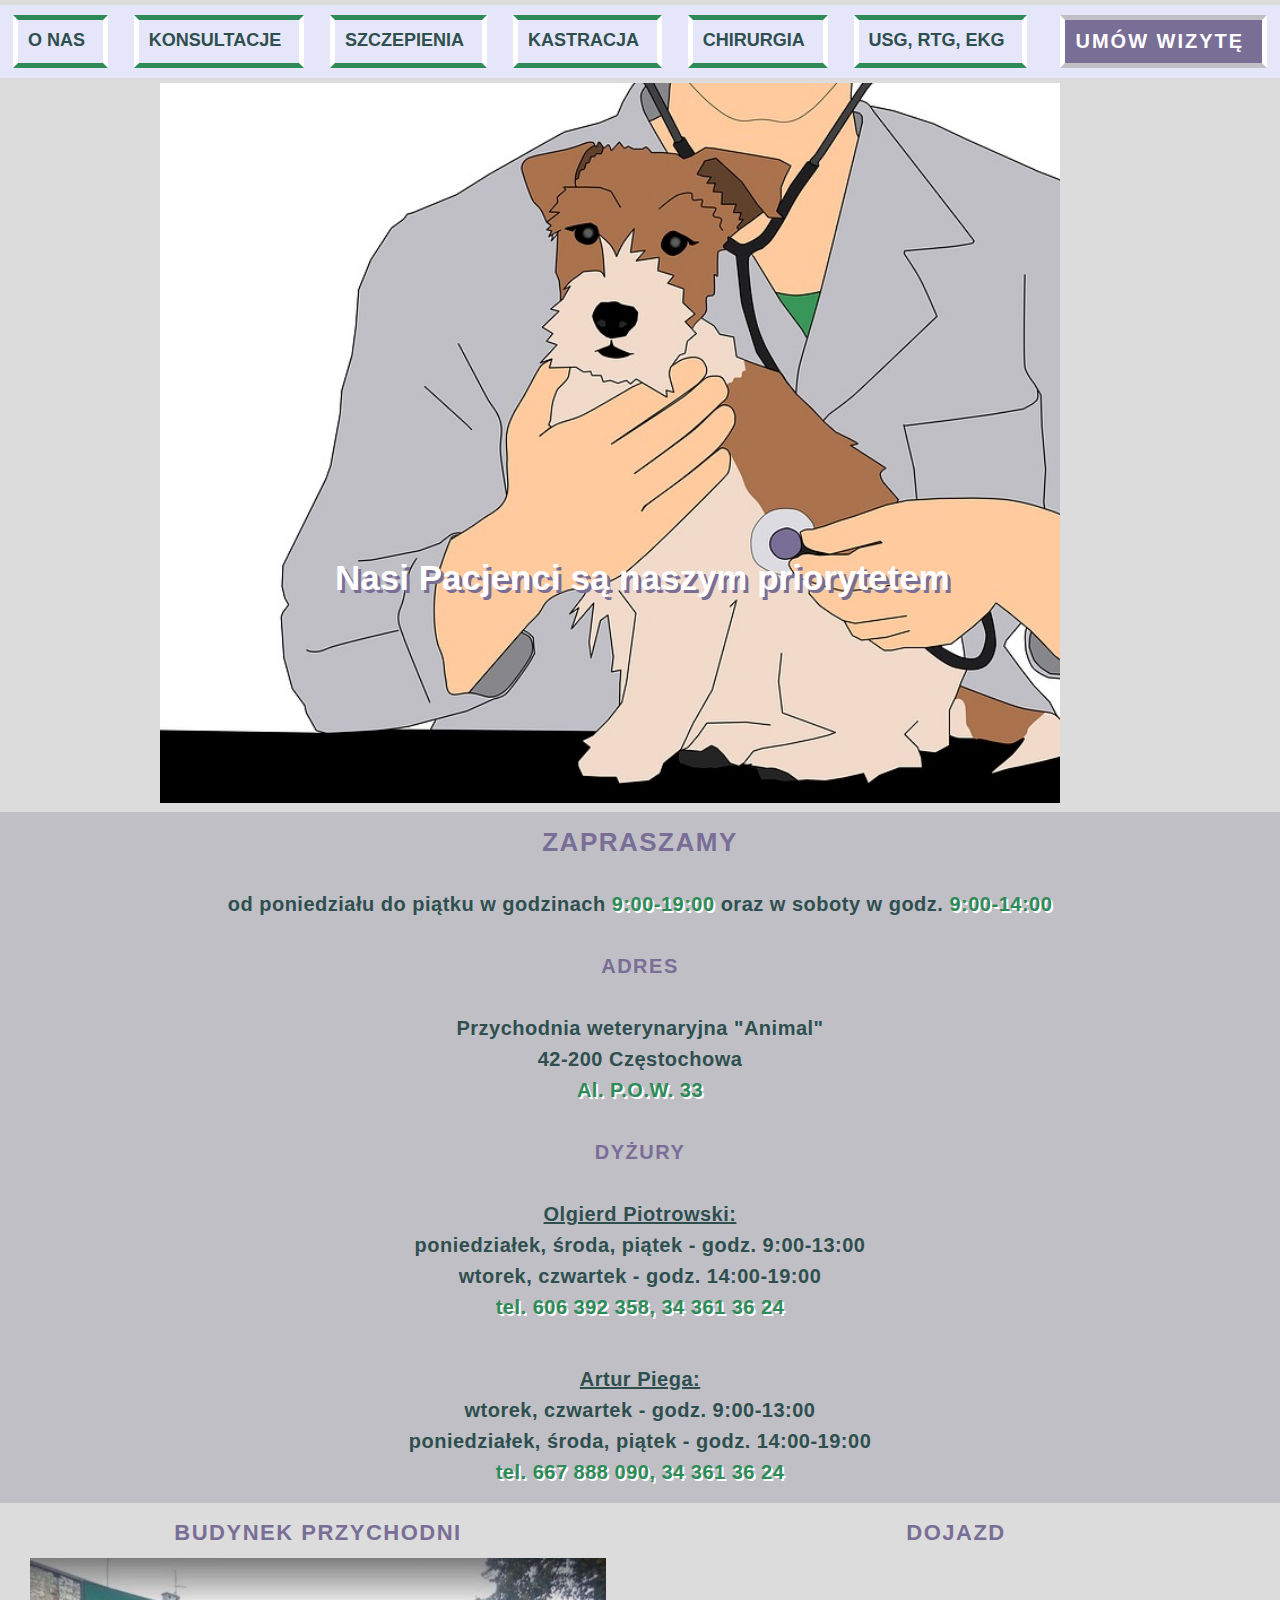
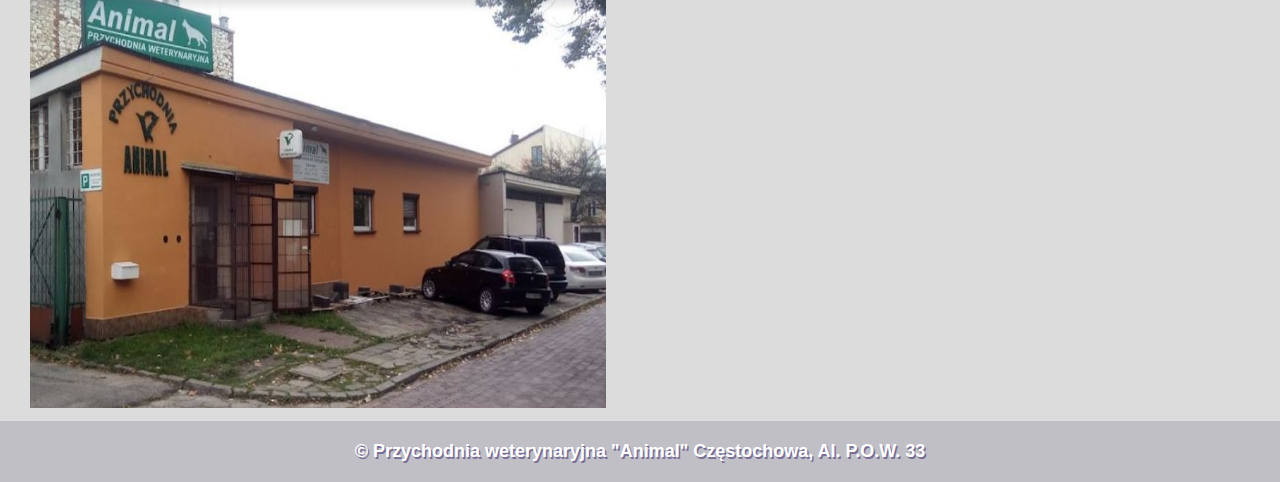
<file: index.html>
<!DOCTYPE html>
<html lang="pl">

<head>

    <meta charset="UTF-8">
    <meta name="viewport" content="width=device-width, initial scale"=1.0>
    <meta http-equiv="X-UA-Compatible" content="ie=edge">

    <meta name="description" content="Weterynarz Częstochowa">

    <meta name="keywords"
        content="przychodnia weterynaryjna, animal, weterynarz, weterynarz chirurg, Częstochowa, pomoc lekarska dla zwierząt, chirurgia weterynaryjna, pierwsza pomoc dla zwierząt, szczepienia psów i kotów, kastracja psa, kastracja kota, rtg zwierząt, usg kota, usg psa, niskie ceny, wysoka jakokość usług">

    <meta name='robots' content='index,follow'>

    <meta name="author" content="Karina Stala">

    <title>Przychodnia weterynaryjna "Animal" Częstochowa </title>

    <link rel="stylesheet" href="vet.css">
</head>

<body>

    <nav>

        <a href="onas.html" target="_blank">O nas</a>
        <a href="konsultacje.html" target="_blank">Konsultacje</a>
        <a href="szczepienia.html" target="_blank">Szczepienia</a>
        <a href="kastracja.html" target="_blank">Kastracja</a>
        <a href="chirurgia.html" target="_blank">Chirurgia</a>
        <a href="diagnostyka.html" target="_blank">USG, RTG, EKG</a>
        <a href="mailto:przychodniaanimal@gmail.com" class="reservation">Umów wizytę</a>

    </nav>

    <header>
        <h1> Nasi Pacjenci są naszym priorytetem </h1>
    </header>

    <main>
        <div class="description">
            <p> Zapraszamy <br> <br></p>
            <p> od poniedziału do piątku w godzinach <span> 9:00-19:00 </span> oraz w soboty w godz. <span>9:00-14:00
                    <br><br></span>
            </p>
            <p>Adres <br> <br> </p>
            <p>Przychodnia weterynaryjna "Animal" <br> 42-200 Częstochowa <br> <span> Al. P.O.W. 33 <br> <br> <span></p>
            <p> Dyżury <br><br></p>
            <p> Olgierd Piotrowski:<br></p>

            <p>poniedziałek, środa, piątek - godz. 9:00-13:00 <br>
                wtorek, czwartek - godz. 14:00-19:00 <br>
                <span> tel. 606 392 358, 34 361 36 24 <br><br></span></p>

            <p> Artur Piega: <br></p>
            <p>wtorek, czwartek - godz. 9:00-13:00 <br>
                poniedziałek, środa, piątek - godz. 14:00-19:00 <br>
                <span> tel. 667 888 090, 34 361 36 24 </span> </p>
        </div>

        <section class="features">

            <div class="feature">

                <div class="image">
                    <p> Budynek przychodni</p>
                    <img src="Przychodnia.JPG" alt="Zdjęcie budynku przychodni weterynaryjnej Animal w Częstochowie">
                </div>

                <div class="iframe">
                    <p> Dojazd </p>
                    <iframe
                        src="https://www.google.com/maps/embed?pb=!1m18!1m12!1m3!1d2521.3269730303823!2d19.108554815143968!3d50.80658037952608!2m3!1f0!2f0!3f0!3m2!1i1024!2i768!4f13.1!3m3!1m2!1s0x4710b5dc70d79307%3A0x1f92e82f286e4758!2sPrzychodnia%20Weterynaryjna%20Animal%20Olgierd%20Piotrowski!5e0!3m2!1spl!2spl!4v1653864017006!5m2!1spl!2spl"
                        width="600" height="450" style="border:0;" allowfullscreen="" loading="lazy"
                        referrerpolicy="no-referrer-when-downgrade"></iframe>
                </div>
            </div>
        </section>
    </main>


    <footer>
        <p> &copy; Przychodnia weterynaryjna "Animal" Częstochowa, Al. P.O.W. 33 </p>
    </footer>

</body>

</html>
</file>
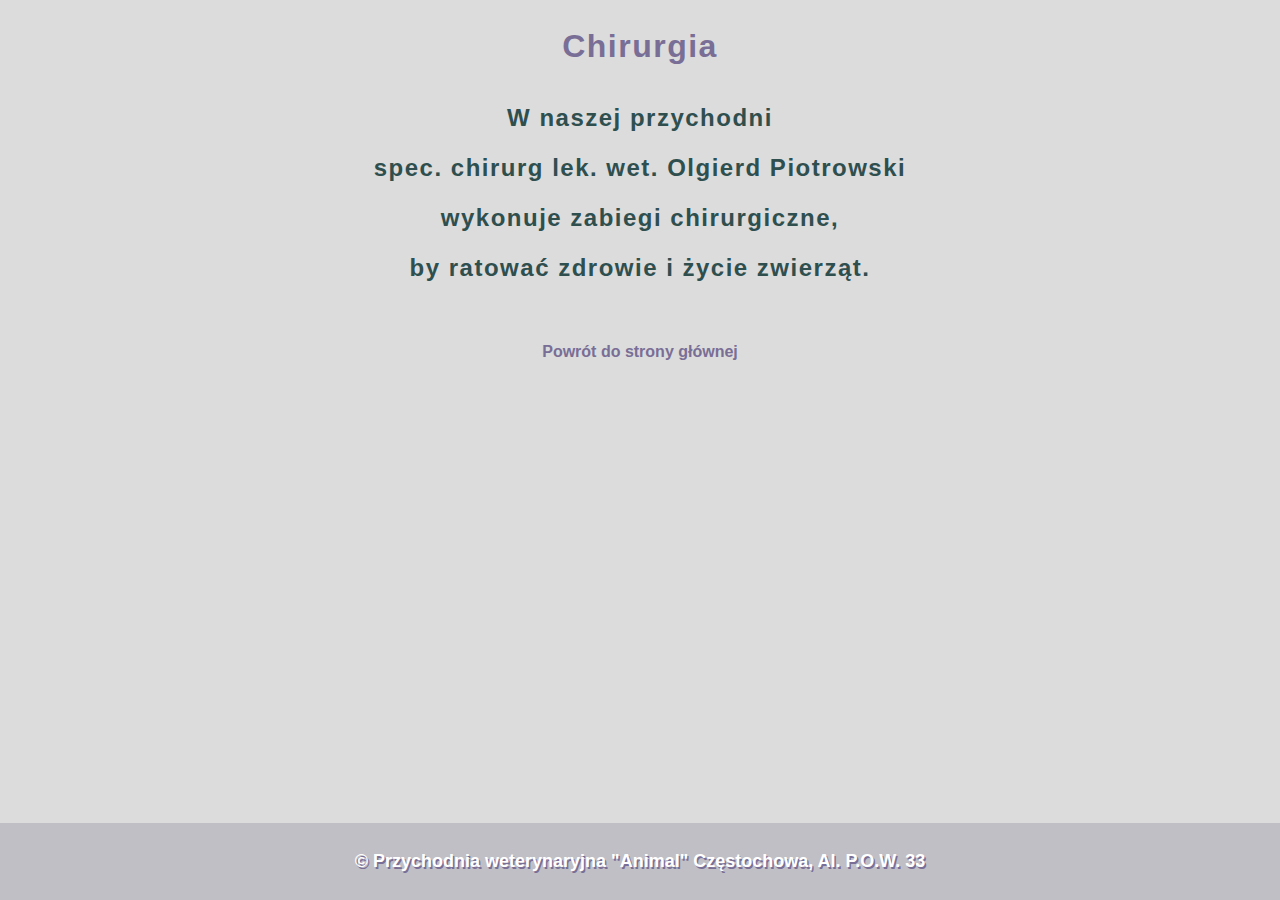
<file: chirurgia.html>
<!DOCTYPE html>
<html lang="pl">

<head>
    <meta charset="UTF-8">
    <meta http-equiv="X-UA-Compatible" content="IE=edge">
    <meta name="viewport" content="width=device-width, initial-scale=1.0">
    <meta name="description" content="Weterynarz Częstochowa">
    <meta name="keywords"
        content="przychodnia weterynaryjna, animal, weterynarz, weterynarz chirurg, Częstochowa, pomoc lekarska dla zwierząt, chirurgia weterynaryjna, chirurg wet, pierwsza pomoc dla zwierząt, niskie ceny, wysoka jakokość usług">
    <meta name='robots' content='index,follow'>
    <meta name="author" content="Karina Stala">
    <title>Chirurgia</title>
    <link rel="stylesheet" href="chirurgia.css">
</head>

<body>
    <header>
        <h1>Chirurgia</h1>
        <h2>W naszej przychodni <br> spec. chirurg lek. wet. Olgierd Piotrowski <br> wykonuje zabiegi chirurgiczne,<br> by ratować zdrowie i życie zwierząt.</h2>
    </header>

    <a href="index.html">Powrót do strony głównej</a>

    <footer>
        <p> &copy; Przychodnia weterynaryjna "Animal" Częstochowa, Al. P.O.W. 33 </p>
    </footer>

</body>

</html>
</file>
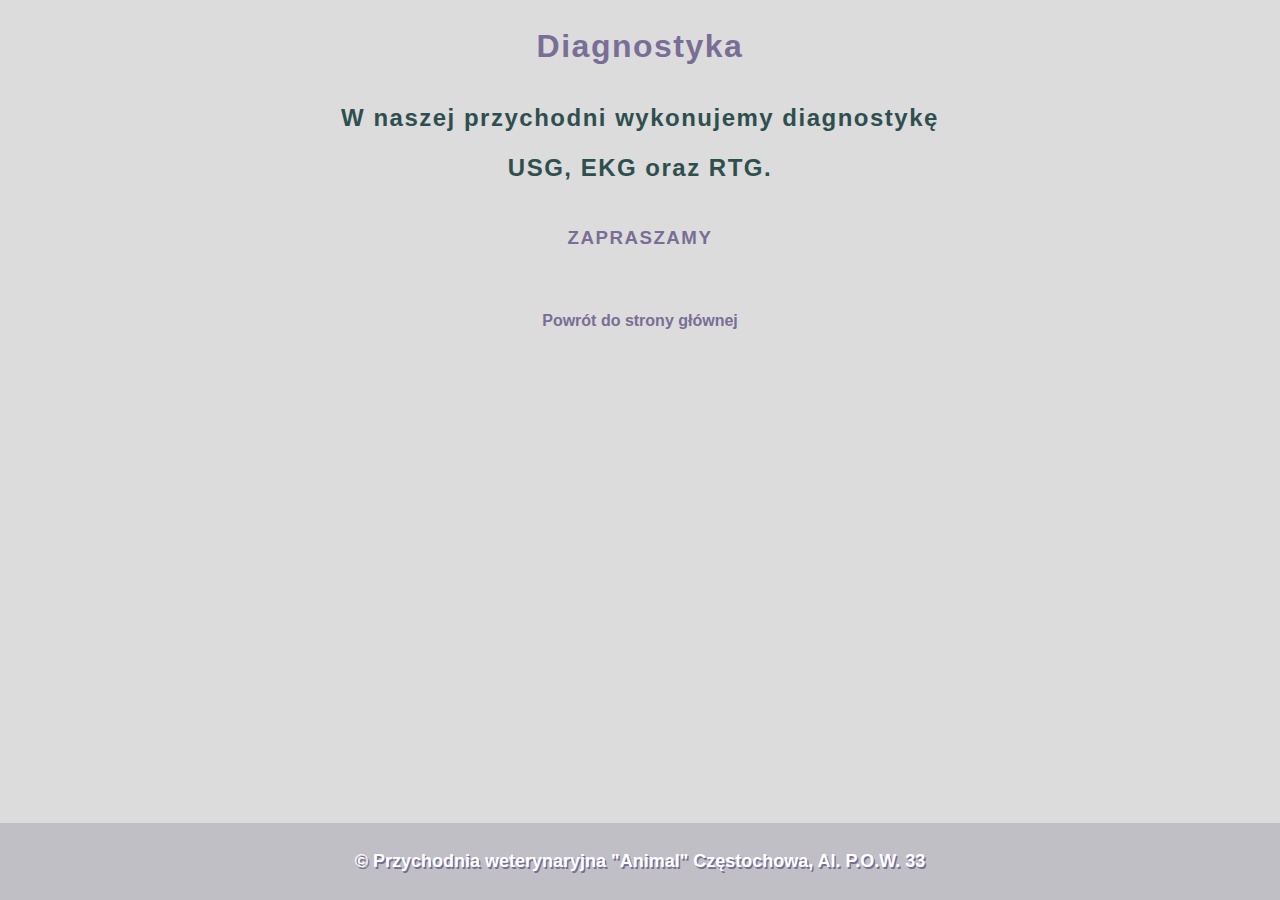
<file: diagnostyka.html>
<!DOCTYPE html>
<html lang="pl">

<head>
    <meta charset="UTF-8">
    <meta http-equiv="X-UA-Compatible" content="IE=edge">
    <meta name="viewport" content="width=device-width, initial-scale=1.0">
     <meta name="description" content="Weterynarz Częstochowa">
     <meta name="keywords"
         content="przychodnia weterynaryjna, animal, weterynarz, weterynarz chirurg, Częstochowa, pomoc lekarska dla zwierząt, chirurgia weterynaryjna, pierwsza pomoc dla zwierząt, szczepienia psów i kotów, kastracja psa, kastracja kota, diagnostyka weterynaryjna, rtg zwierząt, usg kota, usg psa, niskie ceny, wysoka jakokość usług">

     <meta name='robots' content='index,follow'>

     <meta name="author" content="Karina Stala">
    <title>Diagnostyka</title>
    <link rel="stylesheet" href="diagnostyka.css">
</head>

<body>
    <header>
        <h1>Diagnostyka</h1>

        <h2>W naszej przychodni wykonujemy diagnostykę <br> USG, EKG oraz RTG.<br></h2>
        <h3>Zapraszamy</h3>
    </header>

    <a href="index.html">Powrót do strony głównej</a>

    <footer>
        <p> &copy; Przychodnia weterynaryjna "Animal" Częstochowa, Al. P.O.W. 33 </p>
    </footer>

</body>

</html>
</file>
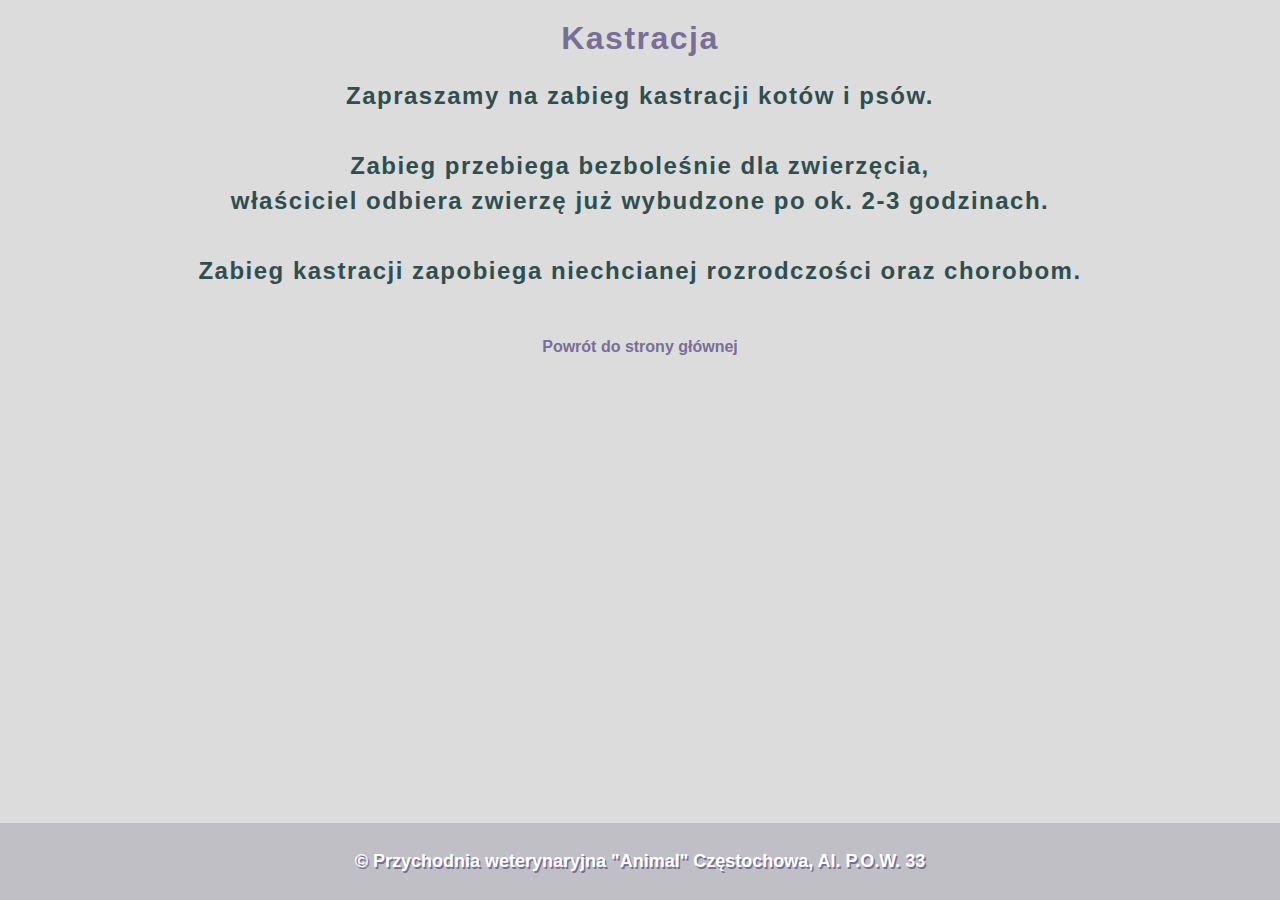
<file: kastracja.html>
<!DOCTYPE html>
<html lang="pl">
<head>
    <meta charset="UTF-8">
    <meta http-equiv="X-UA-Compatible" content="IE=edge">
    <meta name="viewport" content="width=device-width, initial-scale=1.0">
     <meta name="description" content="Weterynarz Częstochowa">
     <meta name="keywords"
         content="przychodnia weterynaryjna, animal, weterynarz, weterynarz chirurg, Częstochowa, pomoc lekarska dla zwierząt, chirurgia weterynaryjna, pierwsza pomoc dla zwierząt, szczepienia psów i kotów, kastracja psa, kastracja kota, rtg zwierząt, usg kota, usg psa, niskie ceny, wysoka jakokość usług">
     <meta name='robots' content='index,follow'>
     <meta name="author" content="Karina Stala">
    <link rel="stylesheet" href="kastracja.css">
    <title>Kastracja</title>
</head>
<body>
    <header>
        <h1>Kastracja</h1>
        <h2> Zapraszamy na zabieg kastracji kotów i psów. <br><br> Zabieg przebiega bezboleśnie dla zwierzęcia,<br> właściciel odbiera zwierzę już wybudzone po ok. 2-3 godzinach. <br><br> Zabieg kastracji zapobiega niechcianej rozrodczości oraz chorobom.</h2>
    </header>

    <a href="index.html">Powrót do strony głównej</a>

    <footer>
        <p> &copy; Przychodnia weterynaryjna "Animal" Częstochowa, Al. P.O.W. 33 </p>
    </footer>

</body>
</html>
</file>
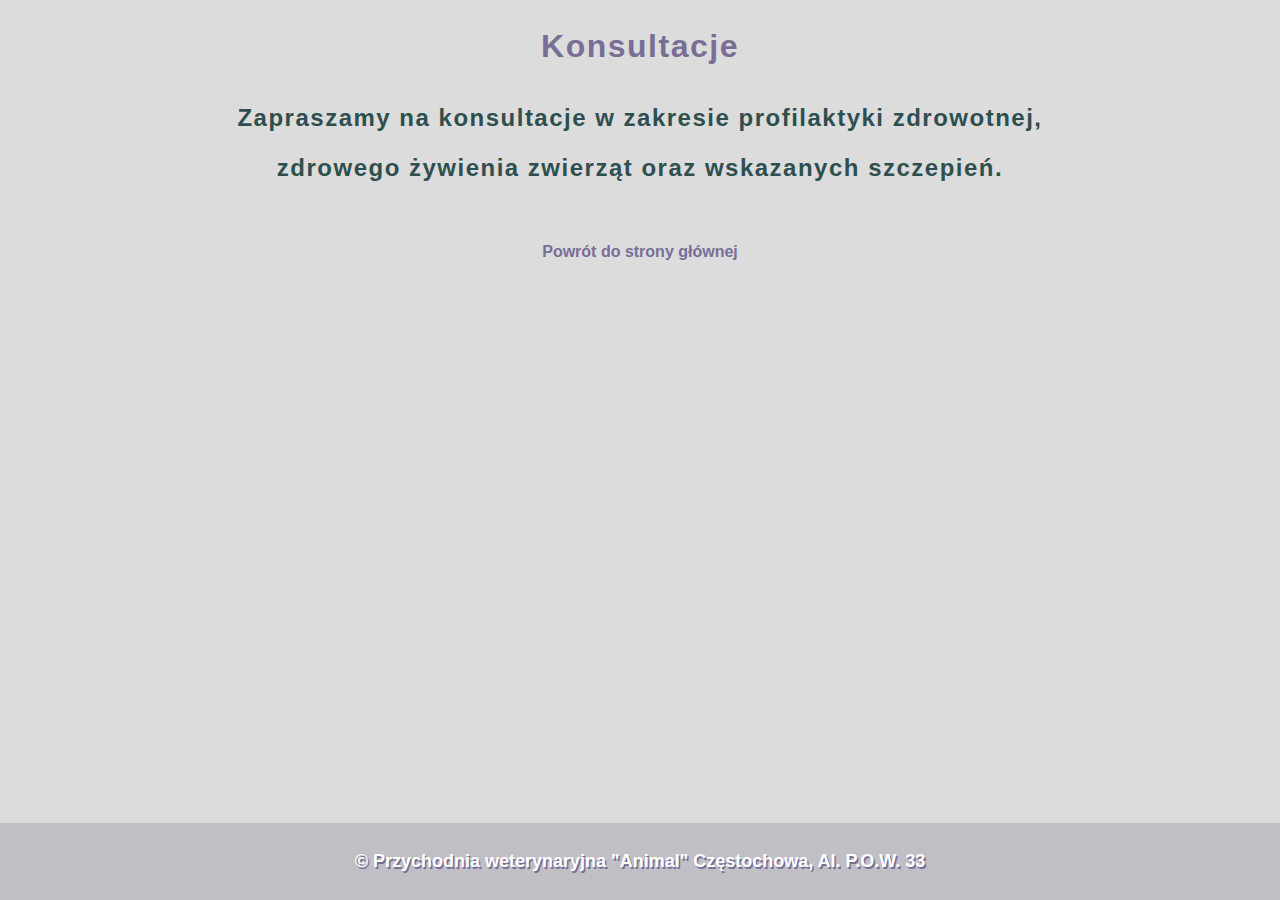
<file: konsultacje.html>
<!DOCTYPE html>
<html lang="pl">
<head>
    <meta charset="UTF-8">
    <meta http-equiv="X-UA-Compatible" content="IE=edge">
    <meta name="viewport" content="width=device-width, initial-scale=1.0">
     <meta name="description" content="Weterynarz Częstochowa">
     <meta name="keywords"
         content="przychodnia weterynaryjna, animal, weterynarz, weterynarz chirurg, Częstochowa, pomoc lekarska dla zwierząt, chirurgia weterynaryjna, pierwsza pomoc dla zwierząt, szczepienia psów i kotów, kastracja psa, kastracja kota, rtg zwierząt, usg kota, usg psa, niskie ceny, wysoka jakokość usług">
     <meta name='robots' content='index,follow'>
     <meta name="author" content="Karina Stala">
    <title>Konsultacje</title>
    <link rel="stylesheet" href="konsultacje.css">
</head>
<body>
    <header>
        <h1>Konsultacje</h1>
<h2>Zapraszamy na konsultacje w zakresie profilaktyki zdrowotnej,<br> zdrowego żywienia zwierząt oraz wskazanych szczepień.</h2>
    </header>
    <a href="index.html">Powrót do strony głównej</a>

    <footer>
        <p> &copy; Przychodnia weterynaryjna "Animal" Częstochowa, Al. P.O.W. 33 </p>
    </footer>

</body>
</html>
</file>
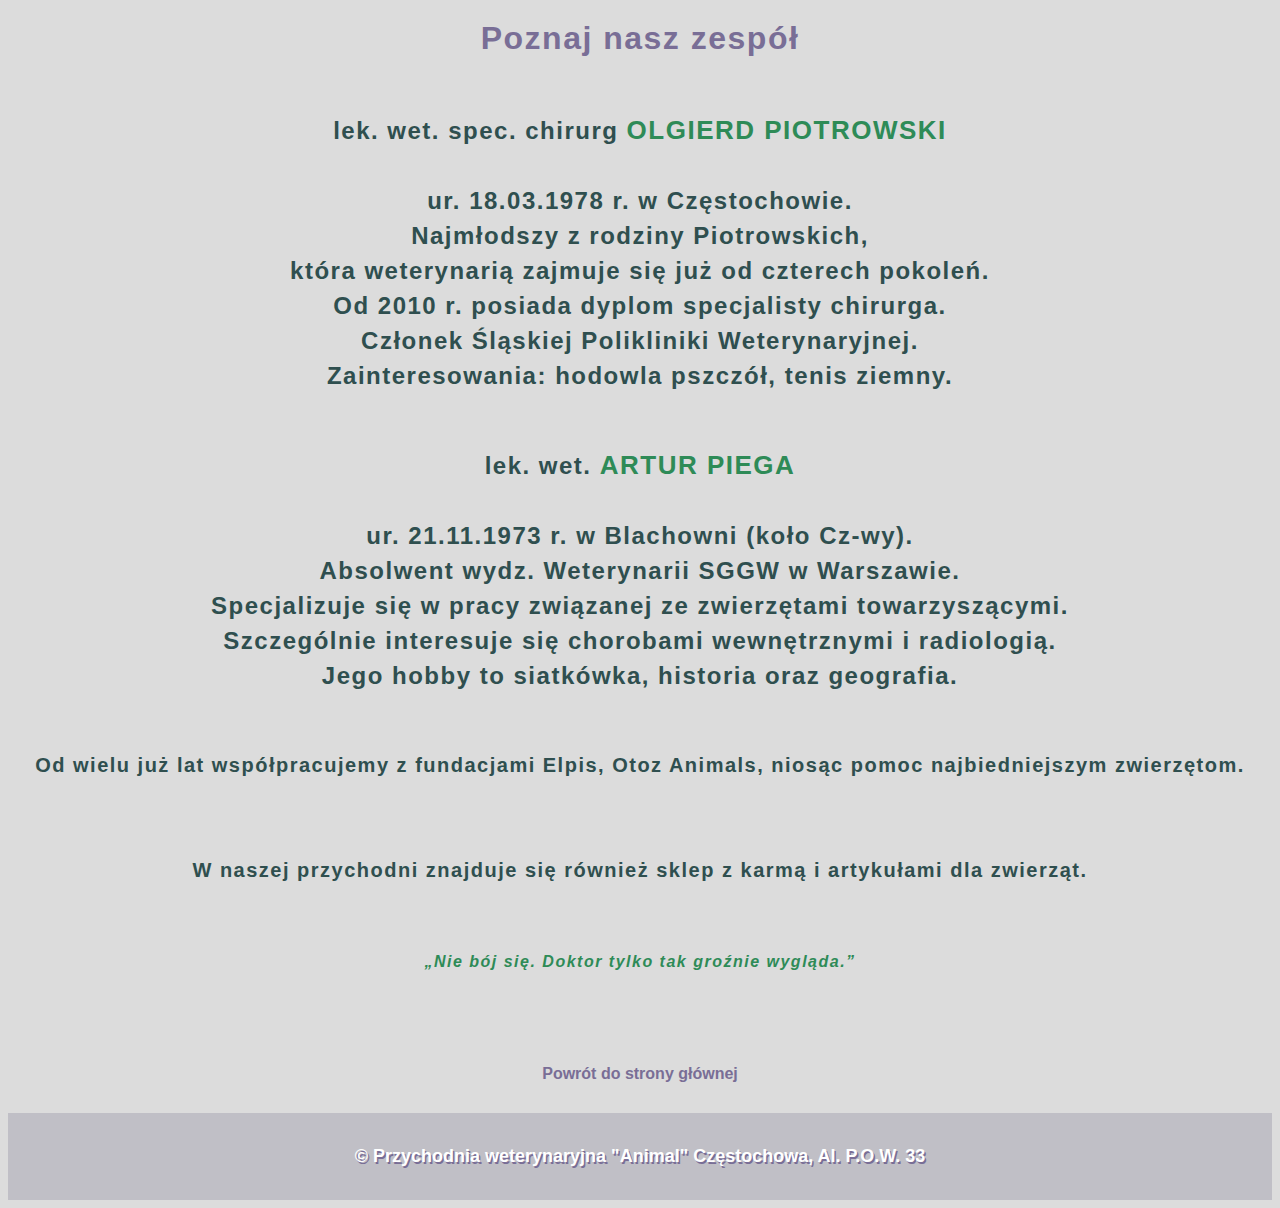
<file: onas.html>
<!DOCTYPE html>
<html lang="pl">

<head>
    <meta charset="UTF-8">
    <meta http-equiv="X-UA-Compatible" content="IE=edge">
    <meta name="viewport" content="width=device-width, initial-scale=1.0">
     <meta name="description" content="Weterynarz Częstochowa">
     <meta name="keywords"
         content="przychodnia weterynaryjna, animal, weterynarz, weterynarz chirurg, Częstochowa, pomoc lekarska dla zwierząt, chirurgia weterynaryjna, pierwsza pomoc dla zwierząt, szczepienia psów i kotów, kastracja psa, kastracja kota, rtg zwierząt, usg kota, usg psa, niskie ceny, wysoka jakokość usług">
     <meta name='robots' content='index,follow'>
     <meta name="author" content="Karina Stala">
    <title>O nas</title>
    <link rel="stylesheet" href="onas.css">
</head>

<body>
    <header class="introduction">
        <h1>Poznaj nasz zespół <br> <br></h1>
        <h2> lek. wet. spec. chirurg <span> Olgierd Piotrowski </span> <br><br> ur. 18.03.1978 r. w Częstochowie. <br> Najmłodszy z rodziny Piotrowskich,<br> która weterynarią zajmuje się już od czterech pokoleń. <br> Od 2010 r. posiada dyplom specjalisty chirurga. <br> Członek Śląskiej Polikliniki Weterynaryjnej. <br> Zainteresowania: hodowla pszczół, tenis ziemny.<br><br></h2>

        <h2> lek. wet. <span> Artur Piega </span> <br><br> ur. 21.11.1973 r. w Blachowni (koło Cz-wy). <br> Absolwent wydz. Weterynarii SGGW w Warszawie. <br> Specjalizuje się w pracy związanej ze zwierzętami towarzyszącymi. <br>
            Szczególnie interesuje się chorobami wewnętrznymi i radiologią. <br> Jego hobby to siatkówka, historia oraz geografia.<br><br></h2>

        <h3>Od wielu już lat współpracujemy z fundacjami Elpis, Otoz Animals, niosąc pomoc najbiedniejszym zwierzętom.<br> <br><br>
            W naszej przychodni znajduje się również sklep z karmą i artykułami dla zwierząt.<br><br>
        </h3>

        <h4> „Nie bój się. Doktor tylko tak groźnie wygląda.”<br><br></h4>
    </header>
    <a href="index.html">Powrót do strony głównej</a>

    <footer>
        <p> &copy; Przychodnia weterynaryjna "Animal" Częstochowa, Al. P.O.W. 33 </p>
    </footer>

</body>

</html>
</file>
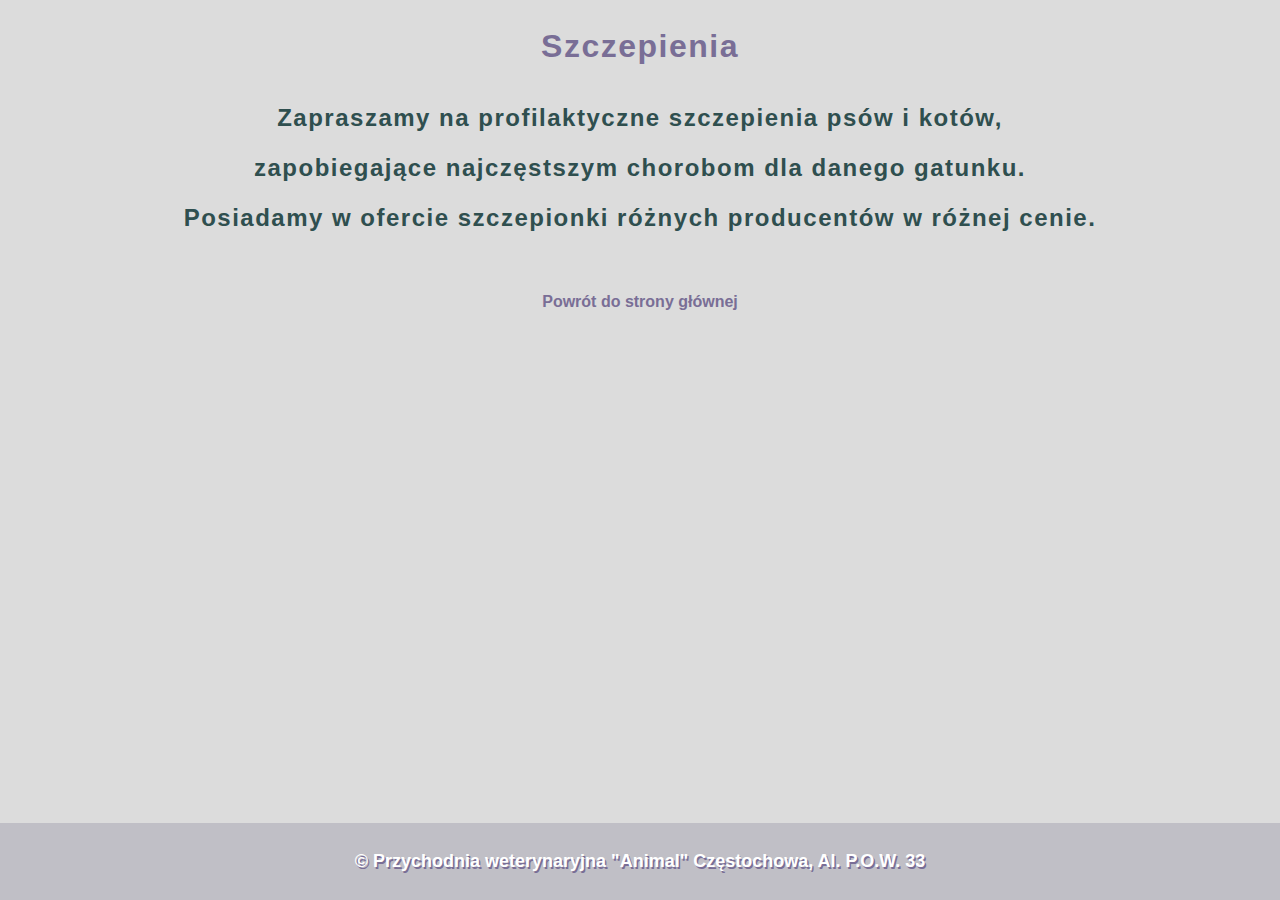
<file: szczepienia.html>
<!DOCTYPE html>
<html lang="pl">
<head>
    <meta charset="UTF-8">
    <meta http-equiv="X-UA-Compatible" content="IE=edge">
    <meta name="viewport" content="width=device-width, initial-scale=1.0">
     <meta name="description" content="Weterynarz Częstochowa">
     <meta name="keywords"
         content="przychodnia weterynaryjna, animal, weterynarz, weterynarz chirurg, Częstochowa, pomoc lekarska dla zwierząt, chirurgia weterynaryjna, pierwsza pomoc dla zwierząt, szczepienia psów i kotów, kastracja psa, kastracja kota, rtg zwierząt, usg kota, usg psa, niskie ceny, wysoka jakokość usług">
     <meta name='robots' content='index,follow'>
     <meta name="author" content="Karina Stala">
    <title>Szczepienia</title>
    <link rel="stylesheet" href="szczepienia.css">
</head>
<body>
    <header>
        <h1>Szczepienia</h1>
        <h2>Zapraszamy na profilaktyczne szczepienia psów i kotów,<br> zapobiegające najczęstszym chorobom dla danego gatunku. <br> Posiadamy w ofercie szczepionki różnych producentów w różnej cenie. </h2>
    </header>
<a href="index.html">Powrót do strony głównej</a>

<footer>
    <p> &copy; Przychodnia weterynaryjna "Animal" Częstochowa, Al. P.O.W. 33 </p>
</footer>

</body>
</html>
</file>
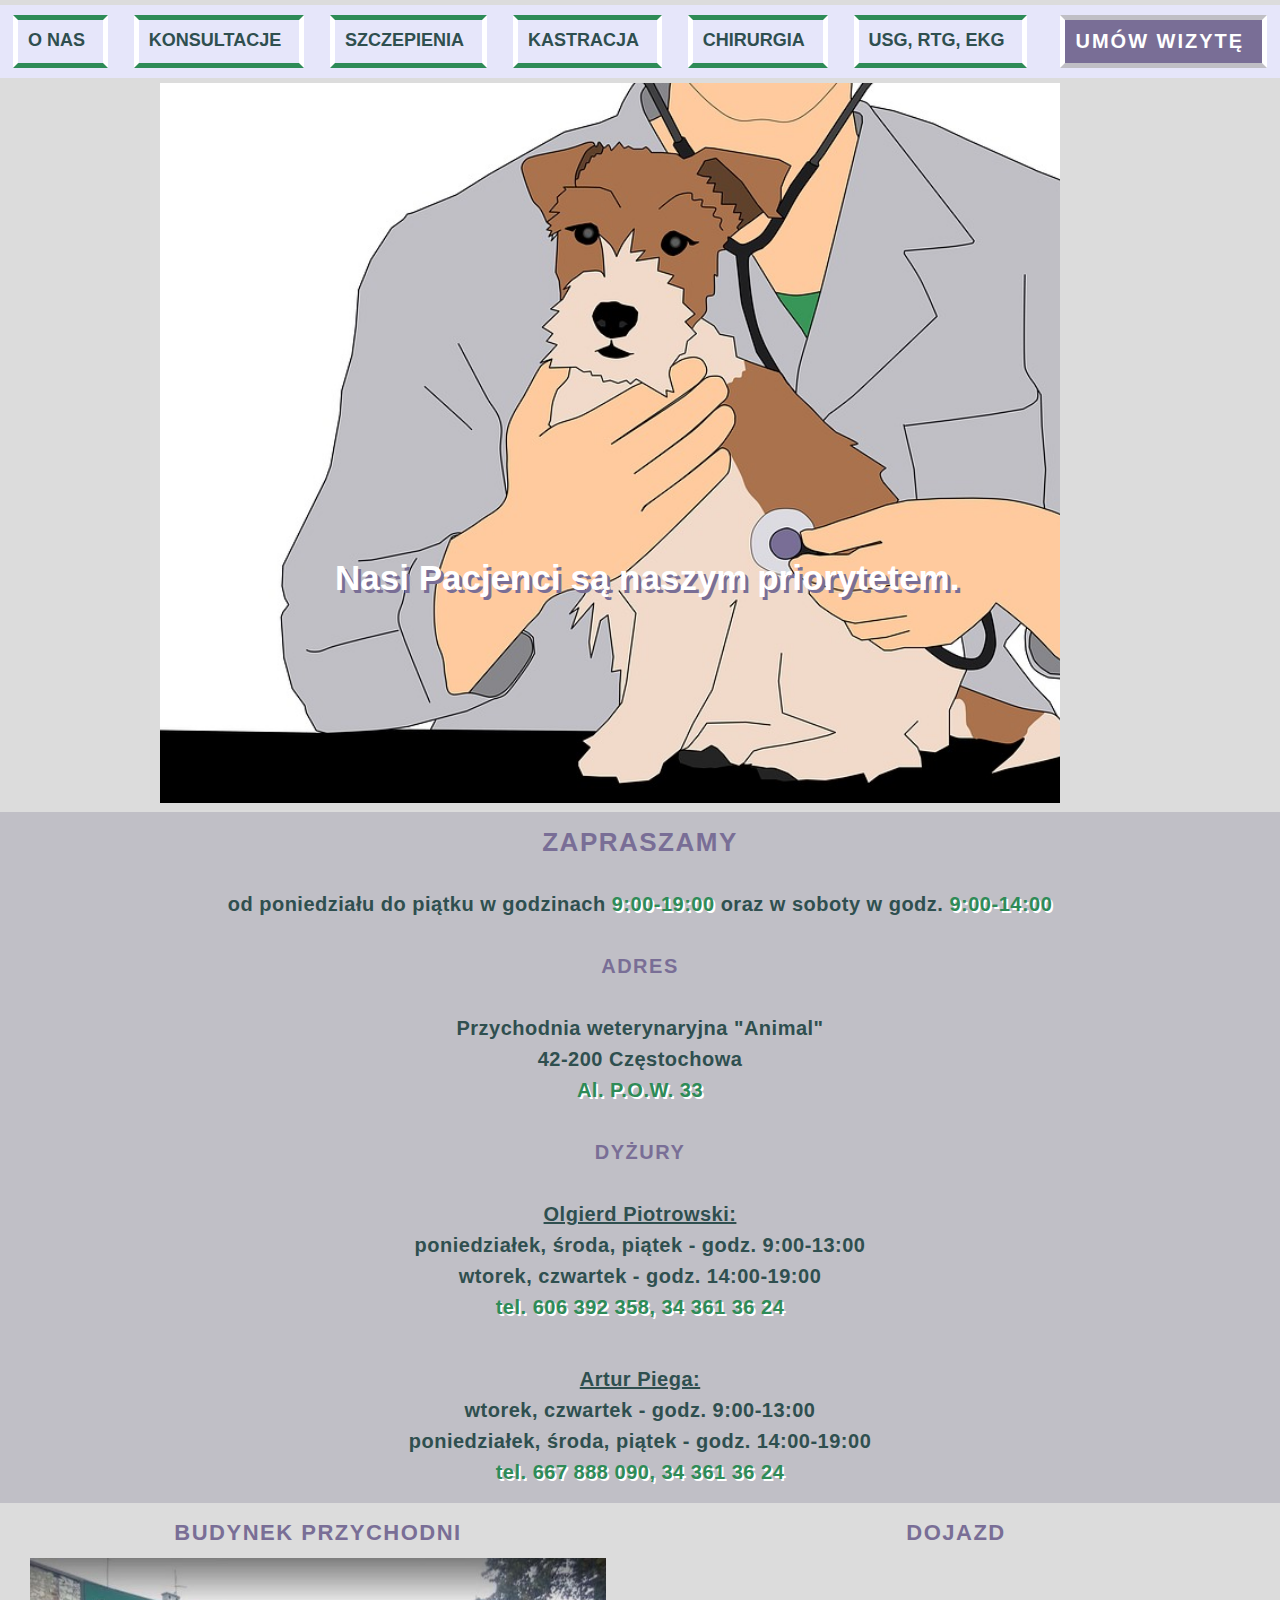
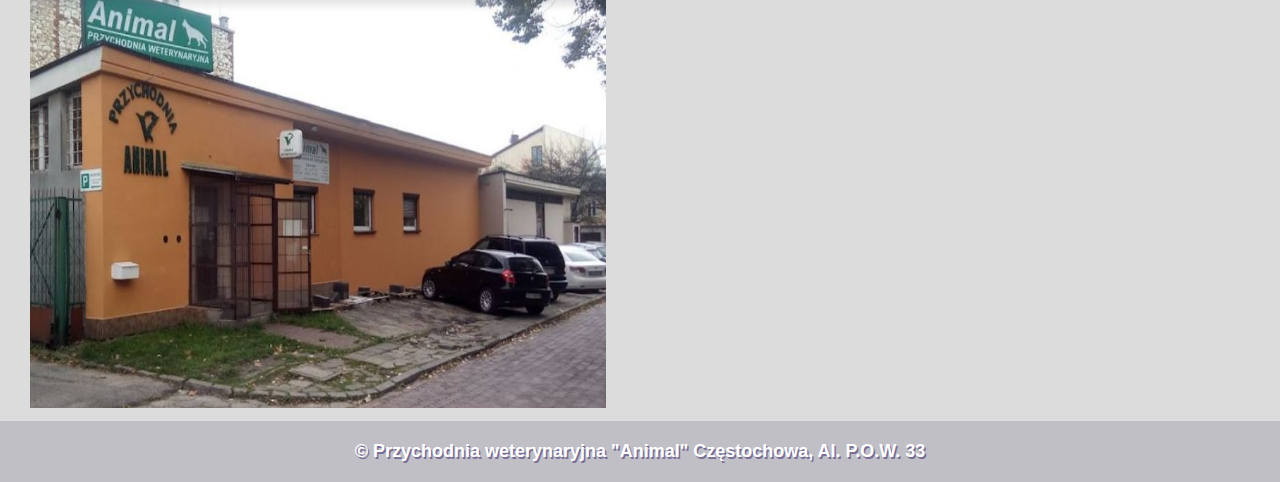
<file: vet.html>
<!DOCTYPE html>
<html lang="pl">

<head>
   
    <meta charset="UTF-8">
    <meta name="viewport" content="width=device-width, initial scale"=1.0>
    <meta http-equiv="X-UA-Compatible" content="ie=edge">

    <meta name="description" content="Weterynarz Częstochowa">

    <meta name="keywords" content="przychodnia weterynaryjna, animal, weterynarz, weterynarz chirurg, Częstochowa, pomoc lekarska dla zwierząt, chirurgia weterynaryjna, pierwsza pomoc dla zwierząt, szczepienia psów i kotów, kastracja psa, kastracja kota, rtg zwierząt, usg kota, usg psa, niskie ceny, wysoka jakokość usług">

    <meta name='robots' content='index,follow'>

    <meta name="author" content="Karina Stala">

    <title>Przychodnia weterynaryjna "Animal" Częstochowa </title>

    <link rel="stylesheet" href="vet.css">
</head>

<body>

    <nav>

        <a href="onas.html" target="_blank">O nas</a>
        <a href="konsultacje.html" target="_blank">Konsultacje</a>
        <a href="szczepienia.html" target="_blank">Szczepienia</a>
        <a href="kastracja.html" target="_blank">Kastracja</a>
        <a href="chirurgia.html" target="_blank">Chirurgia</a>
        <a href="diagnostyka.html" target="_blank">USG, RTG, EKG</a>
        <a href="mailto:przychodniaanimal@gmail.com" class="reservation">Umów wizytę</a>

    </nav>

    <header>
        <h1> Nasi Pacjenci są naszym priorytetem. </h1>
    </header>

    <main>
        <div class="description">
            <p> Zapraszamy <br> <br></p>
            <p> od poniedziału do piątku w godzinach <span> 9:00-19:00 </span> oraz w soboty w godz. <span>9:00-14:00 <br><br></span>
            </p>
            <p>Adres <br> <br> </p>
            <p>Przychodnia weterynaryjna "Animal" <br> 42-200 Częstochowa <br> <span> Al. P.O.W. 33 <br> <br> <span></p>
            <p> Dyżury <br><br></p>
            <p> Olgierd Piotrowski:<br></p>

            <p>poniedziałek, środa, piątek - godz. 9:00-13:00 <br>
                wtorek, czwartek - godz. 14:00-19:00 <br>
                <span> tel. 606 392 358, 34 361 36 24 <br><br></span></p>

            <p> Artur Piega: <br></p>
            <p>wtorek, czwartek - godz. 9:00-13:00 <br>
                poniedziałek, środa, piątek - godz. 14:00-19:00 <br>
               <span> tel. 667 888 090, 34 361 36 24 </span> </p>
        </div>

<section class="features">

    <div class="feature">

    <div class="image"> 
            <p> Budynek przychodni</p>
    <img src="Przychodnia.JPG" alt="Zdjęcie budynku przychodni weterynaryjnej Animal w Częstochowie">
    </div>
            
    <div class="iframe">
    <p> Dojazd </p>
    <iframe
    src="https://www.google.com/maps/embed?pb=!1m18!1m12!1m3!1d2521.3269730303823!2d19.108554815143968!3d50.80658037952608!2m3!1f0!2f0!3f0!3m2!1i1024!2i768!4f13.1!3m3!1m2!1s0x4710b5dc70d79307%3A0x1f92e82f286e4758!2sPrzychodnia%20Weterynaryjna%20Animal%20Olgierd%20Piotrowski!5e0!3m2!1spl!2spl!4v1653864017006!5m2!1spl!2spl"
    width="600" height="450" style="border:0;" allowfullscreen="" loading="lazy"
    referrerpolicy="no-referrer-when-downgrade"></iframe>
</div>
     
    </div>
        
    </div>
<!-- 
        </div> -->
    <!-- <div class="feature">
        <div class="image"> </div>
        <p> Galeria naszych Pacjentów </p>
    </div> -->

</section>

</main>


    <footer>
        <p> &copy; Przychodnia weterynaryjna "Animal" Częstochowa, Al. P.O.W. 33 </p>
    </footer>

</body>

</html>
</file>
<file: vet.css>
* {
    margin: 0;
    padding: 0;
    box-sizing: border-box;
}

html {
    font-family: 'Arial', sans serif;
    background-color: gainsboro;
    max-width: 1920px;
}

body {
    min-height: 100vh;
}

nav {
    margin: 5px auto;
    background-color: lavender;
    display: flex;
}

nav a {
    flex-grow: 1;
    font-size: 18px;
    font-weight: bold;
    text-decoration: none;
    text-transform: uppercase;
    color: darkslategrey;
    padding: 10px 10px;
    margin: 10px 13px;
    border: 2px dotted black;
    border-bottom: 5px solid seagreen;
    border-top: 5px solid seagreen;
    border-left: 5px solid white;
    border-right: 5px solid white;
    transition: 0.3s;
}

nav a.reservation {
    font-size: 20px;
    letter-spacing: 2px;
    padding: 10px 10px;
    background-color: #796e96;
    color: white;
    border-top: 5px solid #c0bfc5;
    border-bottom: 5px solid #c0bfc5;
    margin-left: 20px;
}

nav a.reservation:hover {
    color: #796e96;
    background-color: white;
    border: 5px solid #796e96;
    text-shadow: 1.5px 1.5px lavender;
}

nav a:hover {
    color: white;
    background-color: seagreen;
    border-bottom: 5px solid white;
    border-top: 5px solid white;
}

header {
    height: 80vh;
    background-image: url('vet.jpg');
    background-repeat: no-repeat;
    background-size: cover;
    margin-right: 220px;
    margin-left: 160px;
}

header h1 {
    font-size: 35px;
    /* text-align: center; */
    /* transform: translateX(40px); */
    color: white;
    line-height: 110vh;
    margin-left: 175px;
    text-shadow: 3px 3px #796e96;    
}

main {
    max-width: 1440px;
    margin: 1vh auto;
}

main section div.feature {
    display: flex;
    flex-basis: auto;
}

main section div.image img {
    width: 45vw;
    height: 450px;
    margin: 0 30px;
}
  
main section div.iframe {
    width: 50vw;
    height: 490px;
    /* position: absolute; */
    /* transform: translate(97%, -104%); */
}

main div.description p:first-child {
    font-size: 26px;
}

main div.description p {
    color: darkslategrey;
    text-align: center;
    background-color: rgb(192, 191, 198);
    line-height: 31px;
    letter-spacing: 2px;
}

main div.description p:hover  {
    font-size: 24px;
}

main div.description p {
    font-size: 20px;
    font-weight: bold;
    letter-spacing: 0.5px;
    transition: 0.5s;
}

main div p:first-child {
    text-transform: uppercase;
    font-weight: bold;
    padding-top: 15px;
    letter-spacing: 1.5px;
    color: rgb(121, 110, 150);
}

main div.description p:first-child:hover {
color: white;
font-size: 28px;
letter-spacing: 3px;
text-shadow: 2px 2px black;
}

main div p:nth-child(3) {
    text-transform: uppercase;
    font-weight: bold;
    letter-spacing: 1.5px;
    color: rgb(121, 110, 150);
}

main div p:nth-child(5) {
    text-transform: uppercase;
    font-weight: bold;
    letter-spacing: 1.5px;
    color: rgb(121, 110, 150);
}

main div p:nth-child(6) {
    text-decoration: underline;
}

main div p:nth-child(7) {
    padding-bottom: 10px;
}

main div p:nth-child(8) {
    text-decoration: underline;
}

main div p:nth-child(9) {
    padding-bottom: 15px;
}

main section div p {
    font-size: 22px;
    text-align: center;
    color: seagreen;
    font-weight: bold;
    cursor: pointer;
    padding: 10px;
    line-height: 30px;
}

main section div p:hover {
    color: darkslateblue;
}

main div.description p span {
    color:  seagreen;
    text-shadow: 2px 2px white;
}

footer {
    background-color: #c0bfc6;
    padding: 10px;
}

footer p {
    color: white;
    text-align: center;
    text-shadow: 1.5px 1.5px #796e96;
    padding: 10px 0;
    font-weight: bold;
    font-size: 18px;
}

/* @media (max-width: 1000px) { 

main section div.feature {
height: auto;
} 

} */
</file>
<file: chirurgia.css>
* {
    /* margin: 0;
    padding: 0; */
    box-sizing: border-box;
    text-decoration: none;
}


html {
    font-family: 'Arial', sans serif;
    color: darkslategrey;
    background-color: gainsboro;
    max-width: 1920px;
    text-align: center;
     
}

header {
    letter-spacing: 1.5px;
    line-height: 50px;
}

h1 {
    color: #796e96;
}

a {
    cursor: pointer;
    padding: 30px;
    display: block;
    color:#796e96;
    font-weight: bold;
    }

    a:hover {
        color: white;
        text-shadow: 2px 2px #796e96;
    }

footer {
    background-color: #c0bfc6;
    bottom:0;
    left: 0;
    right: 0;
    position: absolute;
}

footer p {
    color: white;
    text-align: center;
    text-shadow: 1.5px 1.5px #796e96;
    padding: 10px 0;
    font-weight: bold;
    font-size: 18px;
}
</file>
<file: diagnostyka.css>
* {
    /* margin: 0;
    padding: 0; */
    box-sizing: border-box;
    text-decoration: none;
}


html {
    font-family: 'Arial', sans serif;
    color: darkslategrey;
    background-color: gainsboro;
    max-width: 1920px;
    text-align: center;
}

header {
    letter-spacing: 1.5px;
    line-height: 50px;
}

h1 {
    color: #796e96;
}

h3 {
    color: #796e96;
    text-transform: uppercase;
}

a {
    cursor: pointer;
    padding: 30px;
    display: block;
    color:#796e96;
    font-weight: bold;
    }

    a:hover {
        color: white;
        text-shadow: 2px 2px #796e96;
    }

footer {
    background-color: #c0bfc6;
    bottom:0;
    left: 0;
    right: 0;
    position: absolute;
}

footer p {
    color: white;
    text-align: center;
    text-shadow: 1.5px 1.5px #796e96;
    padding: 10px 0;
    font-weight: bold;
    font-size: 18px;
}
</file>
<file: kastracja.css>
* {
    /* margin: 0;
    padding: 0; */
    box-sizing: border-box;
    text-decoration: none;
}


html {
    font-family: 'Arial', sans serif;
    color: darkslategrey;
    background-color: gainsboro;
    max-width: 1920px;
    text-align: center;
}

header {
    letter-spacing: 1.5px;
    line-height: 35px;
}

h1 {
    color: #796e96;
}

a {
    cursor: pointer;
    padding: 30px;
    display: block;
    color:#796e96;
    font-weight: bold;
    }

a:hover {
    color: white;
    text-shadow: 2px 2px #796e96;
    }


footer {
    background-color: #c0bfc6;
    bottom:0;
    left: 0;
    right: 0;
    position: absolute;
}

footer p {
    color: white;
    text-align: center;
    text-shadow: 1.5px 1.5px #796e96;
    padding: 10px 0;
    font-weight: bold;
    font-size: 18px;
}
</file>
<file: konsultacje.css>
* {
    /* margin: 0;
    padding: 0; */
    box-sizing: border-box;
    text-decoration: none;
}


html {
    font-family: 'Arial', sans serif;
    color: darkslategrey;
    background-color: gainsboro;
    max-width: 1920px;
    text-align: center;
}

header {
    letter-spacing: 1.5px;
    line-height: 50px;
}

h1 {
    color:#796e96;;
}

a {
    cursor: pointer;
    padding: 30px;
    display: block;
    color:#796e96;
    font-weight: bold;
    }

a:hover {
    color: white;
    text-shadow: 2px 2px #796e96;
    }

footer {
    background-color: #c0bfc6;
    bottom:0;
    left: 0;
    right: 0;
    position: absolute;
} 

footer p {
    color: white;
    text-align: center;
    text-shadow: 1.5px 1.5px #796e96;
    padding: 10px 0;
    font-weight: bold;
    font-size: 18px;
}
</file>
<file: onas.css>
* {
    /* margin: 0;
    padding: 0; */
    box-sizing: border-box;
    text-decoration: none;
}

html {
    color: darkslategrey;
    background-color: gainsboro;
    max-width: 1920px;
    text-align: center;
    font-family: 'Arial', sans serif;
    }

span {
    color: seagreen;
    font-size: 26px;
}

header {
    letter-spacing: 1.5px;
    line-height: 35px;
    }

h1 {
    color: #796e96;
}

h2 {
    font-size: 24px;
}

h3 {
    font-size: 20px;
}

h4 {
    color: seagreen;
}

span {
    text-transform: uppercase;
    }

    a {
    cursor: pointer;
    padding: 30px;
    display: block;
    }

h4 {
    font-style: italic;
 animation: shakes 5s linear infinite;
  }

    a {
    color:#796e96;
    font-weight: bold;
    }

    a:hover {
        color: white;
        text-shadow: 2px 2px #796e96;
    }

footer {
    background-color: #c0bfc6;
    padding: 5px;
   }

footer p {
    color: white;
    text-align: center;
    text-shadow: 1.5px 1.5px #796e96;
    padding: 10px 0;
    font-weight: bold;
    font-size: 18px;
}


  @keyframes shakes {
   0% {
    transform: translateX(0) rotateX(0deg)
   }
   90% {
    transform: translateX(0) rotateX(0deg)
   }
   91% {
    transform: translateX(20px) rotateX(-10deg)
   }
   92% {
    transform: translateX(-20px) rotateX(10deg)
   }
   93% {
    transform: translateX(20px) rotateX(-10deg)
   }
   94% {
    transform: translateX(-20px) rotateX(10deg)
   }
   95% {
    transform: translateX(20px) rotateX(-10deg)
   }
   96% {
    transform: translateX(-20px) rotateX(10deg)
   }
   97% {
    transform: translateX(20px) rotateX(-10deg)
   }
   98% {
    transform: translateX(-20px) rotateX(10deg)
   }
   99% {
    transform: translateX(20px) rotateX(-10deg)
   }
   100% {
    transform: translateX(0) rotateX(0deg)
   }
}
</file>
<file: szczepienia.css>
* {
    /* margin: 0;
    padding: 0; */
    box-sizing: border-box;
    text-decoration: none;
}


html {
    font-family: 'Arial', sans serif;
    color: darkslategrey;
    background-color: gainsboro;
    max-width: 1920px;
    text-align: center;
}

header {
    letter-spacing: 1.5px;
    line-height: 50px;
}

h1 {
    color: #796e96;
}

a {
    cursor: pointer;
    padding: 30px;
    display: block;
    color:#796e96;
    font-weight: bold;
    }

a:hover {
    color: white;
    text-shadow: 2px 2px #796e96;
    }



footer {
    background-color: #c0bfc6;
    bottom:0;
    left: 0;
    right: 0;
    position: absolute;
}

footer p {
    color: white;
    text-align: center;
    text-shadow: 1.5px 1.5px #796e96;
    padding: 10px 0;
    font-weight: bold;
    font-size: 18px;
}
</file>
